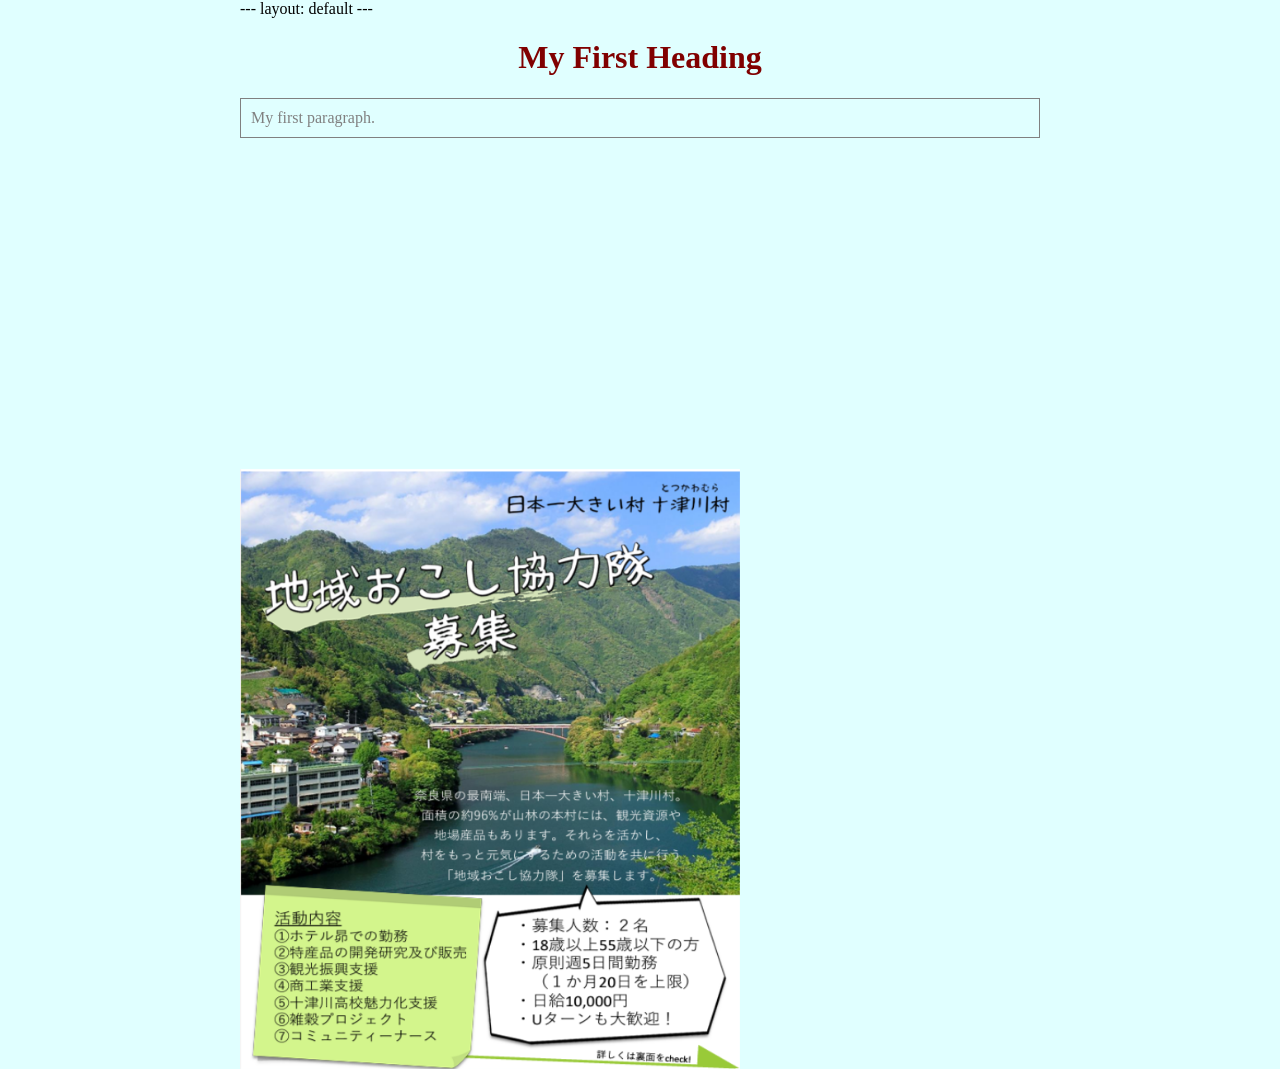
<file: index.html>
---
layout: default
---

<!DOCTYPE html>
<html>
  <head> 
    <title>My First Web App</title>
    <link href='style.css?v=1'  
    rel='stylesheet' type='text/css'>
  </head> 
<body> 

<h1>My First Heading</h1>
<p>My first paragraph.</p>
  <iframe width="560" height="315" src="https://www.youtube.com/embed/eVhl8XPB5hA?si=G0WBCVGe1cy8tZQT" 
    title="YouTube video player" frameborder="0" allow="accelerometer; autoplay; clipboard-write; encrypted-media; gyroscope; picture-in-picture; web-share" referrerpolicy="strict-origin-when-cross-origin" allowfullscreen>
  
　</iframe>
 <img src="totsukawa.png" alt="Girl in a jacket" width="500" height="600">
  
</body> 
</html>
</file>
<file: style.css>
body {
	background: lightcyan;
	width: 800px;
	margin: auto;
}

h1 {
	color: maroon;
	text-align: center;
}

p {
	color: gray;
	border: 1px solid gray;
	padding: 10px;
}
</file>
